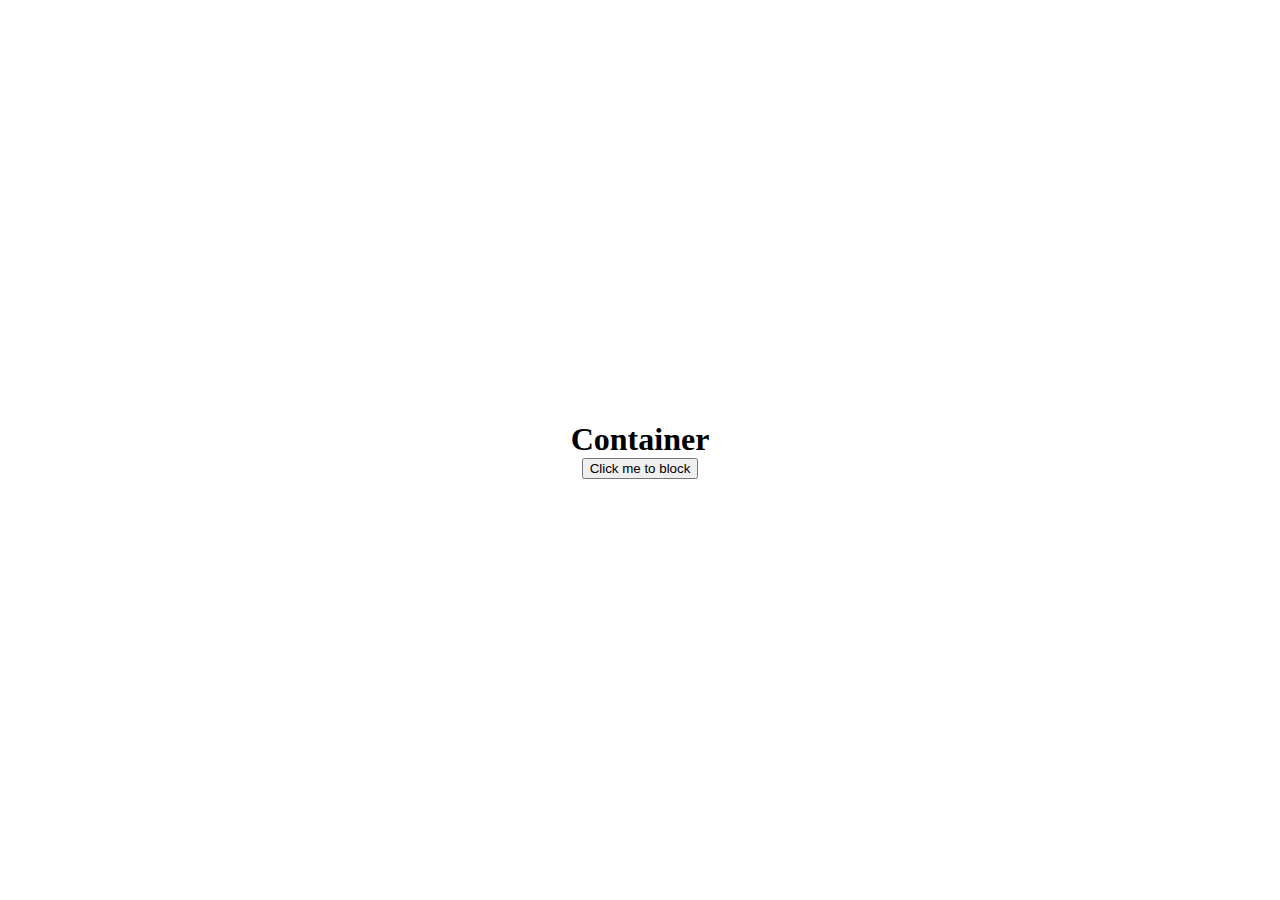
<file: index.html>
<!DOCTYPE html>
<html lang="en">
<head>
    <meta charset="UTF-8">
    <meta http-equiv="X-UA-Compatible" content="IE=edge">
    <meta name="viewport" content="width=device-width, initial-scale=1.0">
    <title>CSS_</title>
    <link rel="stylesheet" href="index.css">
</head>
<body>
    <div id="container">
        <h1>Container</h1>
        <div>
            <button id="button">Click me to block</button>
        </div>
       
    </div>

    <script src="promises.js"></script>

</body>
</html>
</file>
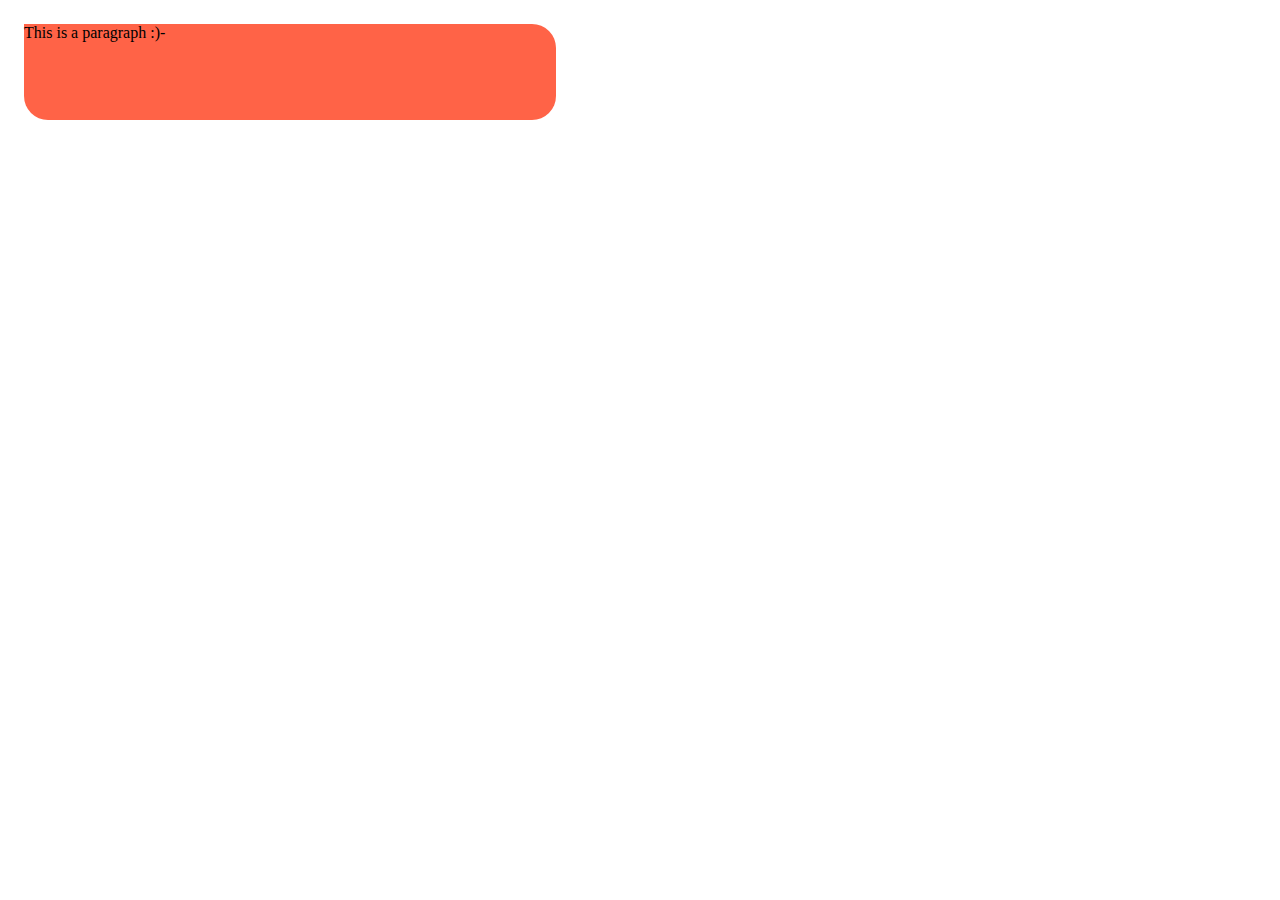
<file: box.html>
<!DOCTYPE html>
<html lang="en">
<head>
    <meta charset="UTF-8">
    <meta http-equiv="X-UA-Compatible" content="IE=edge">
    <meta name="viewport" content="width=device-width, initial-scale=1.0">
    <title>Box</title>
    <link rel="stylesheet" href="box.css">
</head>
<body>
    <div id="container">
        <p>
            This is a paragraph <span> :)- </span>
        </p>
    </div>
    
</body>
</html>
</file>
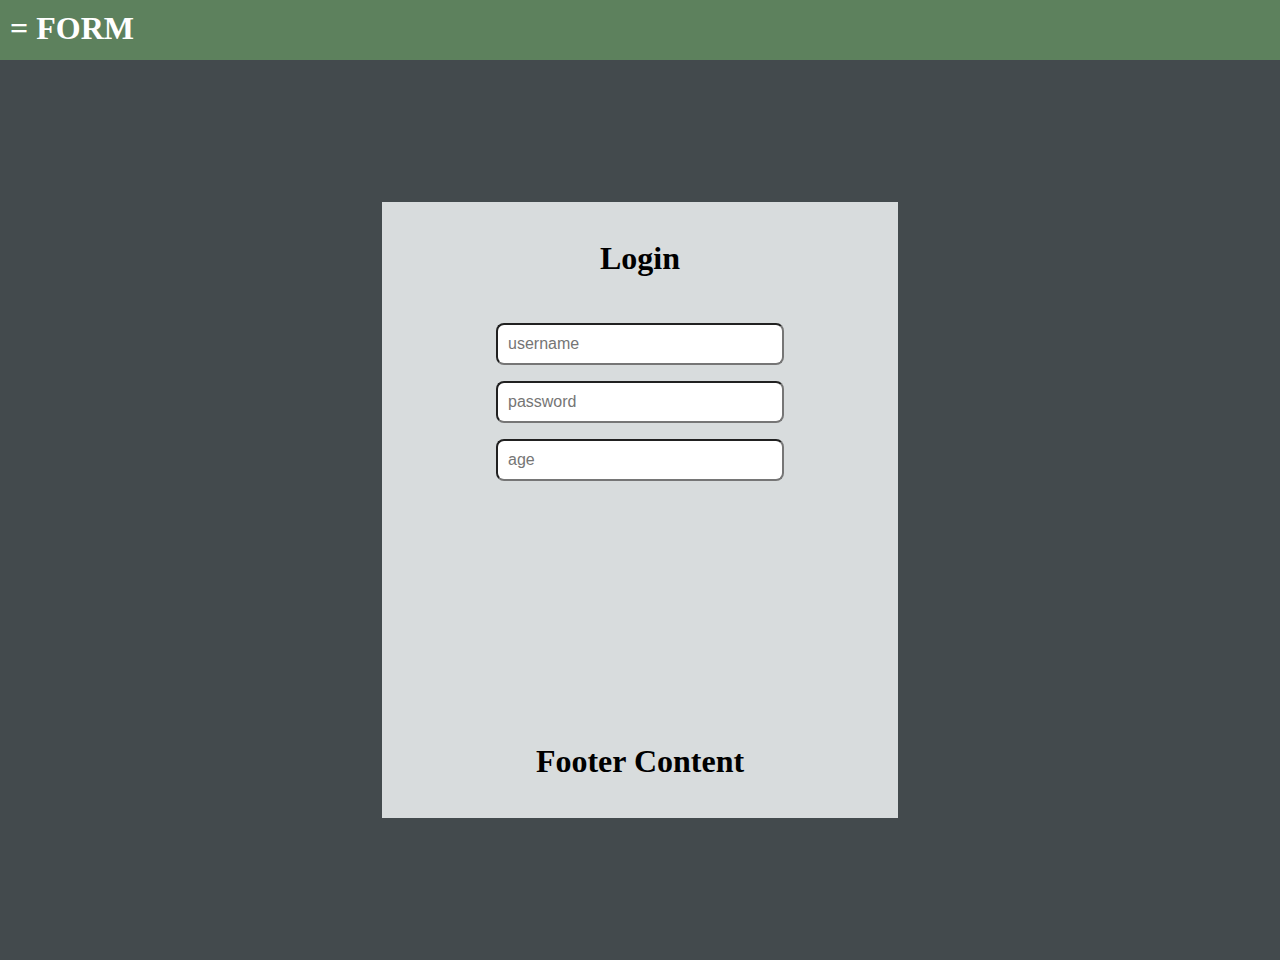
<file: form.html>
<!DOCTYPE html>
<html lang="en">
<head>
    <meta charset="UTF-8">
    <meta http-equiv="X-UA-Compatible" content="IE=edge">
    <meta name="viewport" content="width=device-width, initial-scale=1.0">
    <title>HTML Reponsive forms</title>
    <link rel="stylesheet" href="form.css">
</head>
<body>
    <div class="wrapper">
        <h1 class="heading">= FORM</h1>
        <div class="box1"></div>
    </div>
    <div id="form-container">
        <div id="login-container">
            <div id="form-header">
                <h1>Login</h1>
            </div>
            <div id="form-content">
                <div id="name-block">
                    <input type="text" id="name" autocomplete="false" placeholder="username"/>
                </div>
                <div id="password-block">
                    <input type="password" id="password" placeholder="password"/>
                </div>
                <div id="age-block">
                    <input type="number" id="age" placeholder="age" />
                </div>


            </div>
            <div id="form-footer">
                <h1>Footer Content</h1>
            </div>
        </div>
    </div>
    <script src="form.js"></script>
</body>
</html>
</file>
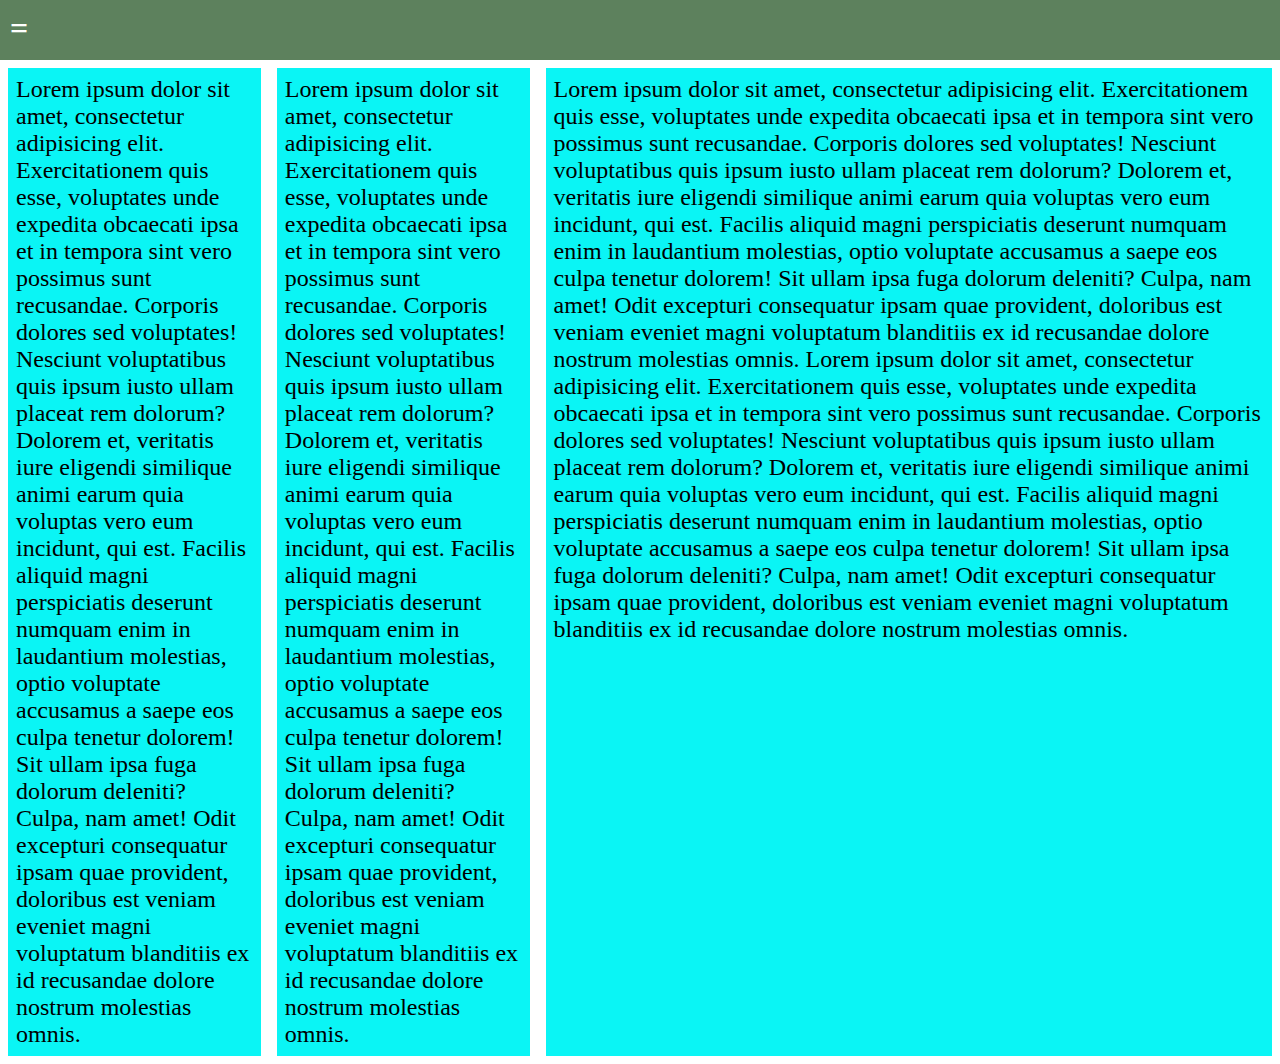
<file: layout.html>
<!DOCTYPE html>
<html lang="en">
  <head>
    <meta charset="UTF-8" />
    <meta http-equiv="X-UA-Compatible" content="IE=edge" />
    <meta name="viewport" content="width=device-width, initial-scale=1.0" />
    <title>Layout</title>
    <link rel="stylesheet" href="layoutflex.css" />
  </head>
  <body>
    <div class="wrapper">
      <h1 class="heading">=</h1>
      <div class="box1"></div>
    </div>
    <div id="body-container">
      <div id="first-box">
        Lorem ipsum dolor sit amet, consectetur adipisicing elit. Exercitationem
        quis esse, voluptates unde expedita obcaecati ipsa et in tempora sint
        vero possimus sunt recusandae. Corporis dolores sed voluptates! Nesciunt
        voluptatibus quis ipsum iusto ullam placeat rem dolorum? Dolorem et,
        veritatis iure eligendi similique animi earum quia voluptas vero eum
        incidunt, qui est. Facilis aliquid magni perspiciatis deserunt numquam
        enim in laudantium molestias, optio voluptate accusamus a saepe eos
        culpa tenetur dolorem! Sit ullam ipsa fuga dolorum deleniti? Culpa, nam
        amet! Odit excepturi consequatur ipsam quae provident, doloribus est
        veniam eveniet magni voluptatum blanditiis ex id recusandae dolore
        nostrum molestias omnis.
      </div>
      <div id="second-box">
        Lorem ipsum dolor sit amet, consectetur adipisicing elit. Exercitationem
        quis esse, voluptates unde expedita obcaecati ipsa et in tempora sint
        vero possimus sunt recusandae. Corporis dolores sed voluptates! Nesciunt
        voluptatibus quis ipsum iusto ullam placeat rem dolorum? Dolorem et,
        veritatis iure eligendi similique animi earum quia voluptas vero eum
        incidunt, qui est. Facilis aliquid magni perspiciatis deserunt numquam
        enim in laudantium molestias, optio voluptate accusamus a saepe eos
        culpa tenetur dolorem! Sit ullam ipsa fuga dolorum deleniti? Culpa, nam
        amet! Odit excepturi consequatur ipsam quae provident, doloribus est
        veniam eveniet magni voluptatum blanditiis ex id recusandae dolore
        nostrum molestias omnis.
      </div>
      <div id="third-box">
        Lorem ipsum dolor sit amet, consectetur adipisicing elit. Exercitationem
        quis esse, voluptates unde expedita obcaecati ipsa et in tempora sint
        vero possimus sunt recusandae. Corporis dolores sed voluptates! Nesciunt
        voluptatibus quis ipsum iusto ullam placeat rem dolorum? Dolorem et,
        veritatis iure eligendi similique animi earum quia voluptas vero eum
        incidunt, qui est. Facilis aliquid magni perspiciatis deserunt numquam
        enim in laudantium molestias, optio voluptate accusamus a saepe eos
        culpa tenetur dolorem! Sit ullam ipsa fuga dolorum deleniti? Culpa, nam
        amet! Odit excepturi consequatur ipsam quae provident, doloribus est
        veniam eveniet magni voluptatum blanditiis ex id recusandae dolore
        nostrum molestias omnis.
        Lorem ipsum dolor sit amet, consectetur adipisicing elit. Exercitationem
        quis esse, voluptates unde expedita obcaecati ipsa et in tempora sint
        vero possimus sunt recusandae. Corporis dolores sed voluptates! Nesciunt
        voluptatibus quis ipsum iusto ullam placeat rem dolorum? Dolorem et,
        veritatis iure eligendi similique animi earum quia voluptas vero eum
        incidunt, qui est. Facilis aliquid magni perspiciatis deserunt numquam
        enim in laudantium molestias, optio voluptate accusamus a saepe eos
        culpa tenetur dolorem! Sit ullam ipsa fuga dolorum deleniti? Culpa, nam
        amet! Odit excepturi consequatur ipsam quae provident, doloribus est
        veniam eveniet magni voluptatum blanditiis ex id recusandae dolore
        nostrum molestias omnis.
      </div>
    </div>
  </body>
</html>
</file>
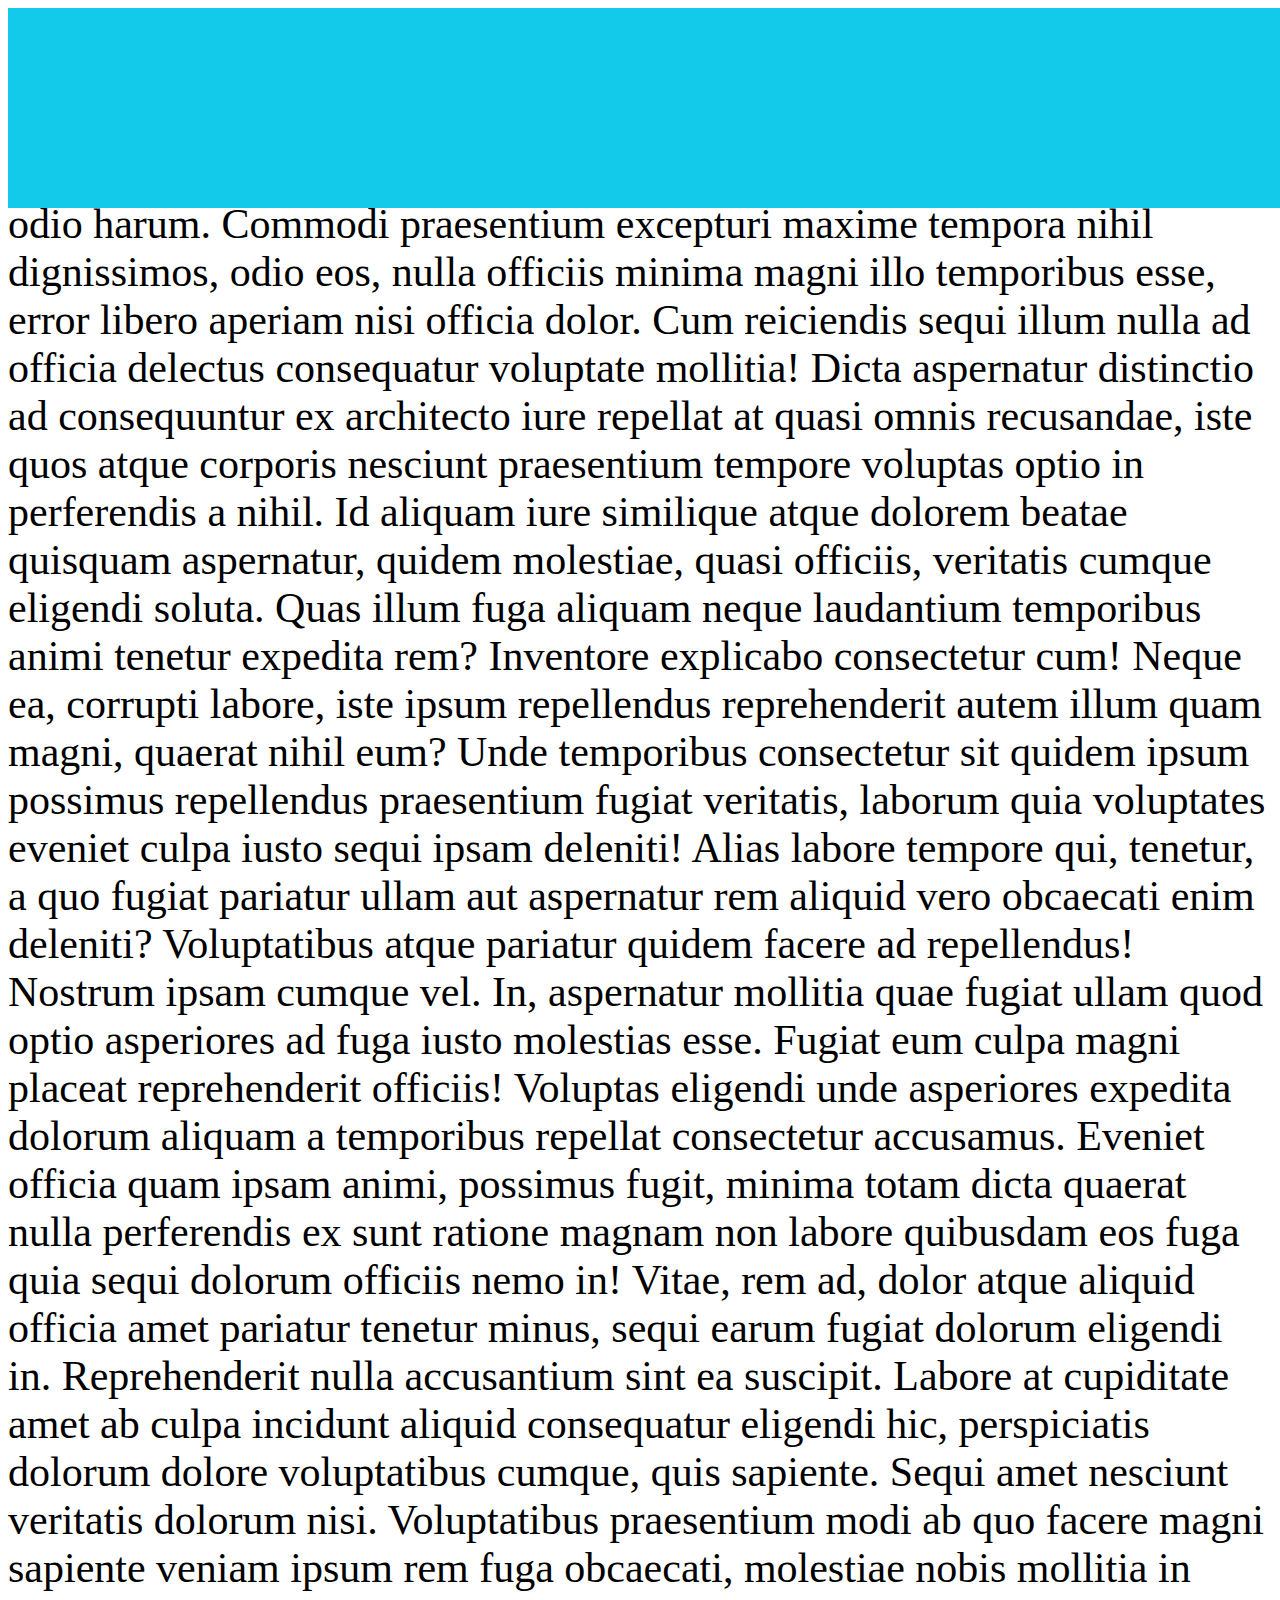
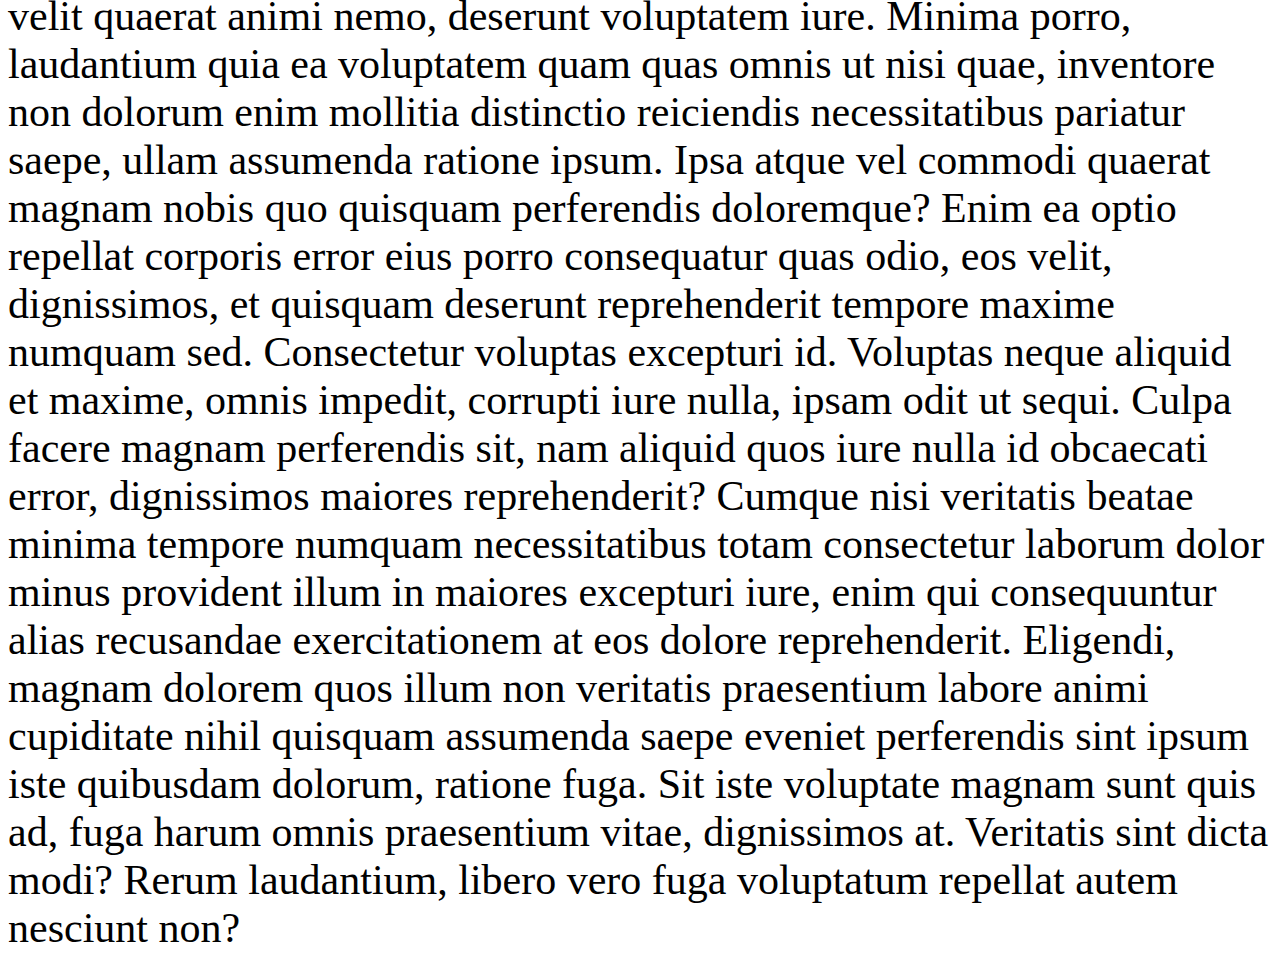
<file: postioning.html>
<!DOCTYPE html>
<html lang="en">
  <head>
    <meta charset="UTF-8" />
    <meta http-equiv="X-UA-Compatible" content="IE=edge" />
    <meta name="viewport" content="width=device-width, initial-scale=1.0" />
    <title>Poisitioning</title>
    <link rel="stylesheet" href="positioning.css" />
  </head>
  <body>
    <header></header>
    <section id="parent">
      <section id="child-1"></section>

      <div id="child-3" style="font-size: 42px;">
        Lorem ipsum dolor sit amet consectetur adipisicing elit. Ratione debitis
        dolorum ullam mollitia molestiae. Incidunt corporis cum optio facere
        ipsum obcaecati minima unde maiores pariatur libero perspiciatis
        repudiandae nemo sint laboriosam, quae, cumque illo rerum officia, ad
        odio harum. Commodi praesentium excepturi maxime tempora nihil
        dignissimos, odio eos, nulla officiis minima magni illo temporibus esse,
        error libero aperiam nisi officia dolor. Cum reiciendis sequi illum
        nulla ad officia delectus consequatur voluptate mollitia! Dicta
        aspernatur distinctio ad consequuntur ex architecto iure repellat at
        quasi omnis recusandae, iste quos atque corporis nesciunt praesentium
        tempore voluptas optio in perferendis a nihil. Id aliquam iure similique
        atque dolorem beatae quisquam aspernatur, quidem molestiae, quasi
        officiis, veritatis cumque eligendi soluta. Quas illum fuga aliquam
        neque laudantium temporibus animi tenetur expedita rem? Inventore
        explicabo consectetur cum! Neque ea, corrupti labore, iste ipsum
        repellendus reprehenderit autem illum quam magni, quaerat nihil eum?
        Unde temporibus consectetur sit quidem ipsum possimus repellendus
        praesentium fugiat veritatis, laborum quia voluptates eveniet culpa
        iusto sequi ipsam deleniti! Alias labore tempore qui, tenetur, a quo
        fugiat pariatur ullam aut aspernatur rem aliquid vero obcaecati enim
        deleniti? Voluptatibus atque pariatur quidem facere ad repellendus!
        Nostrum ipsam cumque vel. In, aspernatur mollitia quae fugiat ullam quod
        optio asperiores ad fuga iusto molestias esse. Fugiat eum culpa magni
        placeat reprehenderit officiis! Voluptas eligendi unde asperiores
        expedita dolorum aliquam a temporibus repellat consectetur accusamus.
        Eveniet officia quam ipsam animi, possimus fugit, minima totam dicta
        quaerat nulla perferendis ex sunt ratione magnam non labore quibusdam
        eos fuga quia sequi dolorum officiis nemo in! Vitae, rem ad, dolor atque
        aliquid officia amet pariatur tenetur minus, sequi earum fugiat dolorum
        eligendi in. Reprehenderit nulla accusantium sint ea suscipit. Labore at
        cupiditate amet ab culpa incidunt aliquid consequatur eligendi hic,
        perspiciatis dolorum dolore voluptatibus cumque, quis sapiente. Sequi
        amet nesciunt veritatis dolorum nisi. Voluptatibus praesentium modi ab
        quo facere magni sapiente veniam ipsum rem fuga obcaecati, molestiae
        nobis mollitia in velit quaerat animi nemo, deserunt voluptatem iure.
        Minima porro, laudantium quia ea voluptatem quam quas omnis ut nisi
        quae, inventore non dolorum enim mollitia distinctio reiciendis
        necessitatibus pariatur saepe, ullam assumenda ratione ipsum. Ipsa atque
        vel commodi quaerat magnam nobis quo quisquam perferendis doloremque?
        Enim ea optio repellat corporis error eius porro consequatur quas odio,
        eos velit, dignissimos, et quisquam deserunt reprehenderit tempore
        maxime numquam sed. Consectetur voluptas excepturi id. Voluptas neque
        aliquid et maxime, omnis impedit, corrupti iure nulla, ipsam odit ut
        sequi. Culpa facere magnam perferendis sit, nam aliquid quos iure nulla
        id obcaecati error, dignissimos maiores reprehenderit? Cumque nisi
        veritatis beatae minima tempore numquam necessitatibus totam consectetur
        laborum dolor minus provident illum in maiores excepturi iure, enim qui
        consequuntur alias recusandae exercitationem at eos dolore
        reprehenderit. Eligendi, magnam dolorem quos illum non veritatis
        praesentium labore animi cupiditate nihil quisquam assumenda saepe
        eveniet perferendis sint ipsum iste quibusdam dolorum, ratione fuga. Sit
        iste voluptate magnam sunt quis ad, fuga harum omnis praesentium vitae,
        dignissimos at. Veritatis sint dicta modi? Rerum laudantium, libero vero
        fuga voluptatum repellat autem nesciunt non?
      </div>
    </section>
    <footer></footer>
  </body>
</html>
</file>
<file: index.css>
body, h1{
    margin: 0;
}

#container{
    display: flex;
    align-items: center;
    justify-content: center;
    height: 100vh;
    flex-flow: column;

}
</file>
<file: box.css>
body {
    margin: 0;
}
div#container {
    width: 532px;
    height: 96px;
    margin: 24px;
    background: tomato;
    border-bottom-left-radius: 24px;
    border-bottom-right-radius: 24px;
    border-top-right-radius: 24px;


}

/* The margin is not counted towards the actual size of the box - #proof */

/* const a = document.getElementById('container')
a.getBoundingClientRect();

bottom: 220
height: 210
left: 10
right: 420
top: 10
width: 410
x: 10
y: 10 */
</file>
<file: form.css>
body,
h1 {
  margin: 0;
}
.wrapper {
  display: flex;
  position: relative;
}
.wrapper > div {
  background: rgb(93, 129, 93);
  height: 60px;
  flex: 1;
}
.wrapper > .heading {
  position: absolute;
  color: #fff;
  top: 10px;
  left: 10px;
}
.wrapper > .heading:hover {
  cursor: pointer;
}

#form-container{
  height: calc(100vh);
  background: rgb(67, 74, 77);
  display: flex;
  flex: 1;
  align-items: center;
  justify-content: center;
  flex-wrap: wrap;

}
#login-container{
  padding: 8px;
  margin: 8px;
  height: 600px;
  width: 500px;
  background: rgb(216, 220, 221);
  display: flex;
  flex-direction: column;
  flex-wrap: wrap;
}

#form-content {
  display: flex;
  flex-direction: column;
  align-items: center;
  flex: 4;
  padding: 8px;
}
#form-footer, #form-header {
  display: flex;
  flex: 1;
  justify-content: center;
  align-items: center;
}
input{
  height: 36px;
  margin: 8px;
  /* width: 80%; */
  width: 280px;
  outline: none;
  border-radius: 8px;
}

input:focus, input:active{
  border: 2px solid orange;
}
input::placeholder{
 padding-left: 8px;
 font-size: 16px;
}
</file>
<file: layoutflex.css>
body,
h1 {
  margin: 0;
}
.wrapper {
  display: flex;
  position: relative;
}
.wrapper > div {
  background: rgb(93, 129, 93);
  height: 60px;
  flex: 1;
}
.wrapper > .heading {
  position: absolute;
  color: #fff;
  top: 10px;
  left: 10px;
}
.wrapper > .heading:hover {
  cursor: pointer;
}
#body-container {
    display: flex;
    flex-direction: row;
    flex:1;
  }
#body-container > div {
  margin: 8px;
  padding: 8px;
  background: rgb(10, 245, 245);
  font-size: 24px;
}
#first-box {
    flex:1 ;
}
#second-box {
    flex:1;

}
#third-box {
    flex:3;

}
</file>
<file: positioning.css>
/* position static default document flow */
#parent{
    display: flex;
}
#parent #child-1{

    height: 200px;
    width: 100%;
    margin: 8px;
    background: rgb(19, 202, 235);
    display: flex;
    flex: 1;
    /* position: static; */
    position: fixed;
    top: 0;
    left: 0;
    bottom: 0;
    right: 0;

}
</file>
